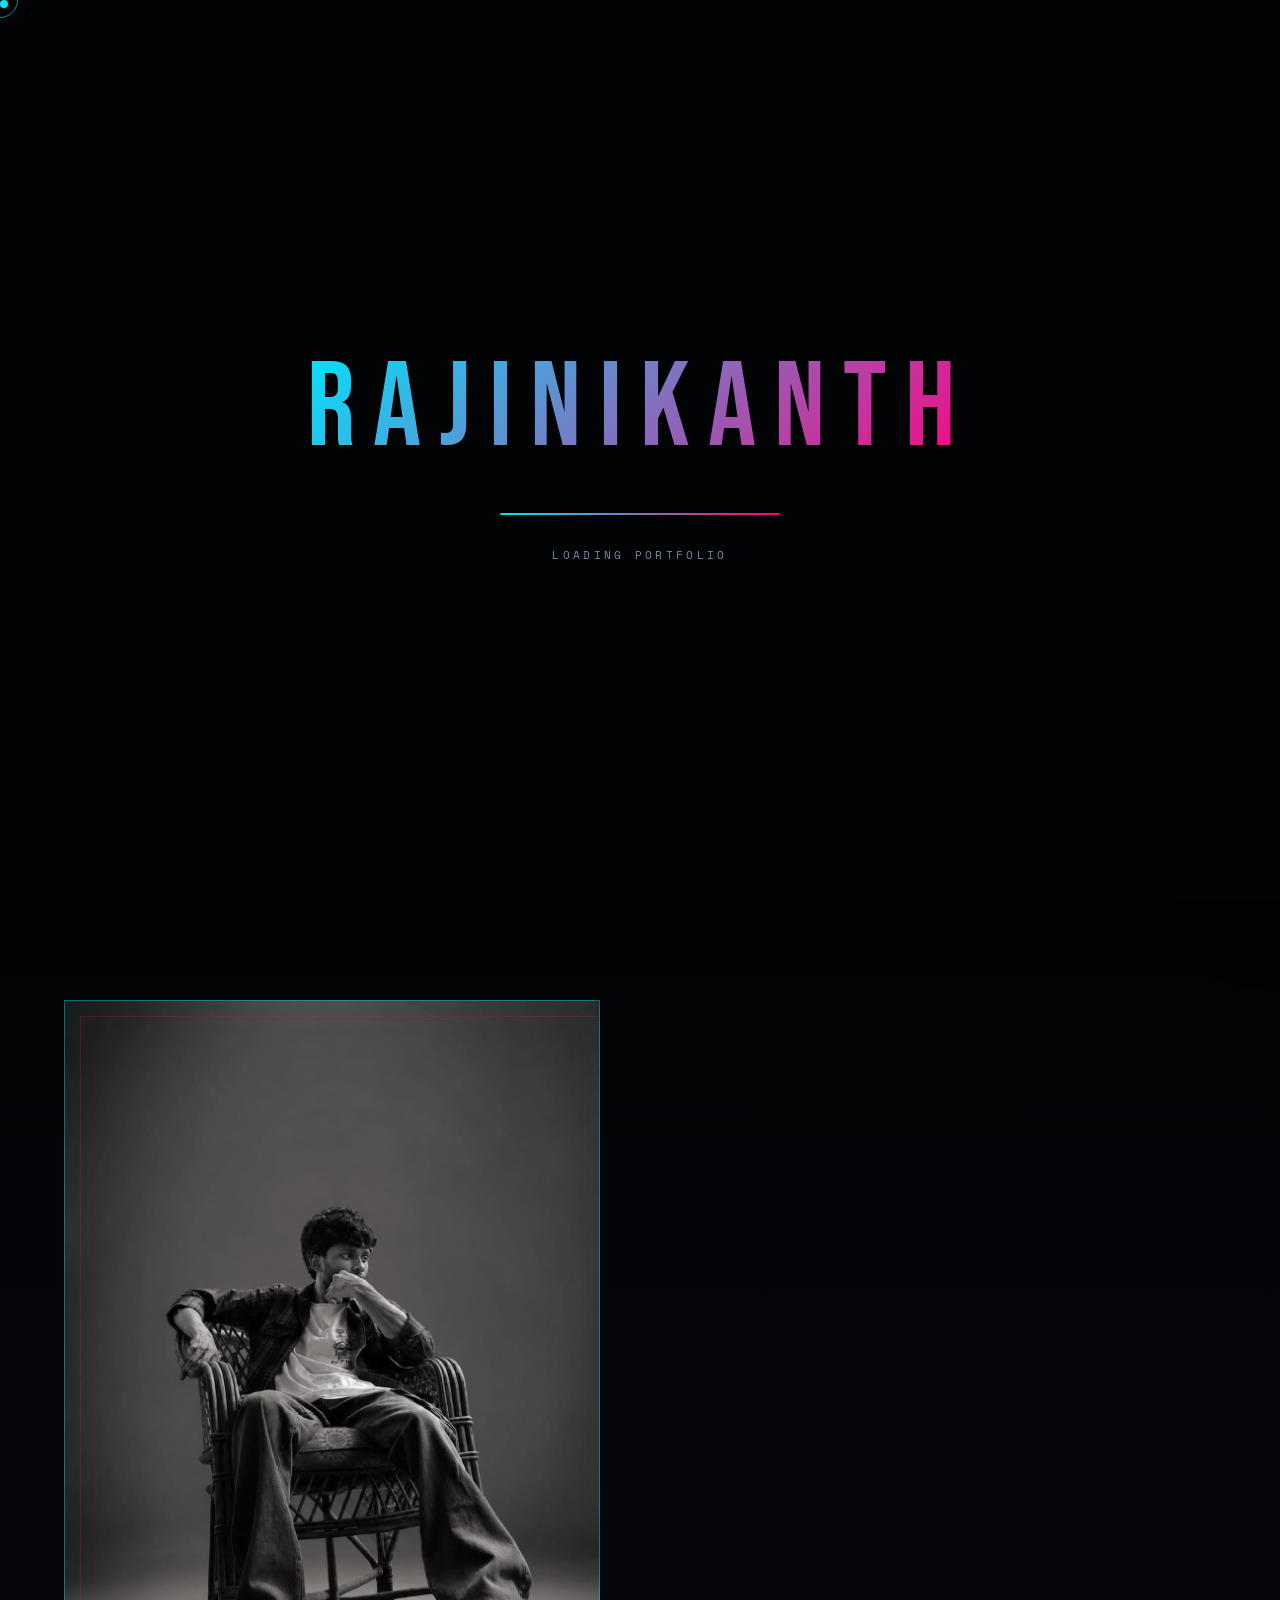
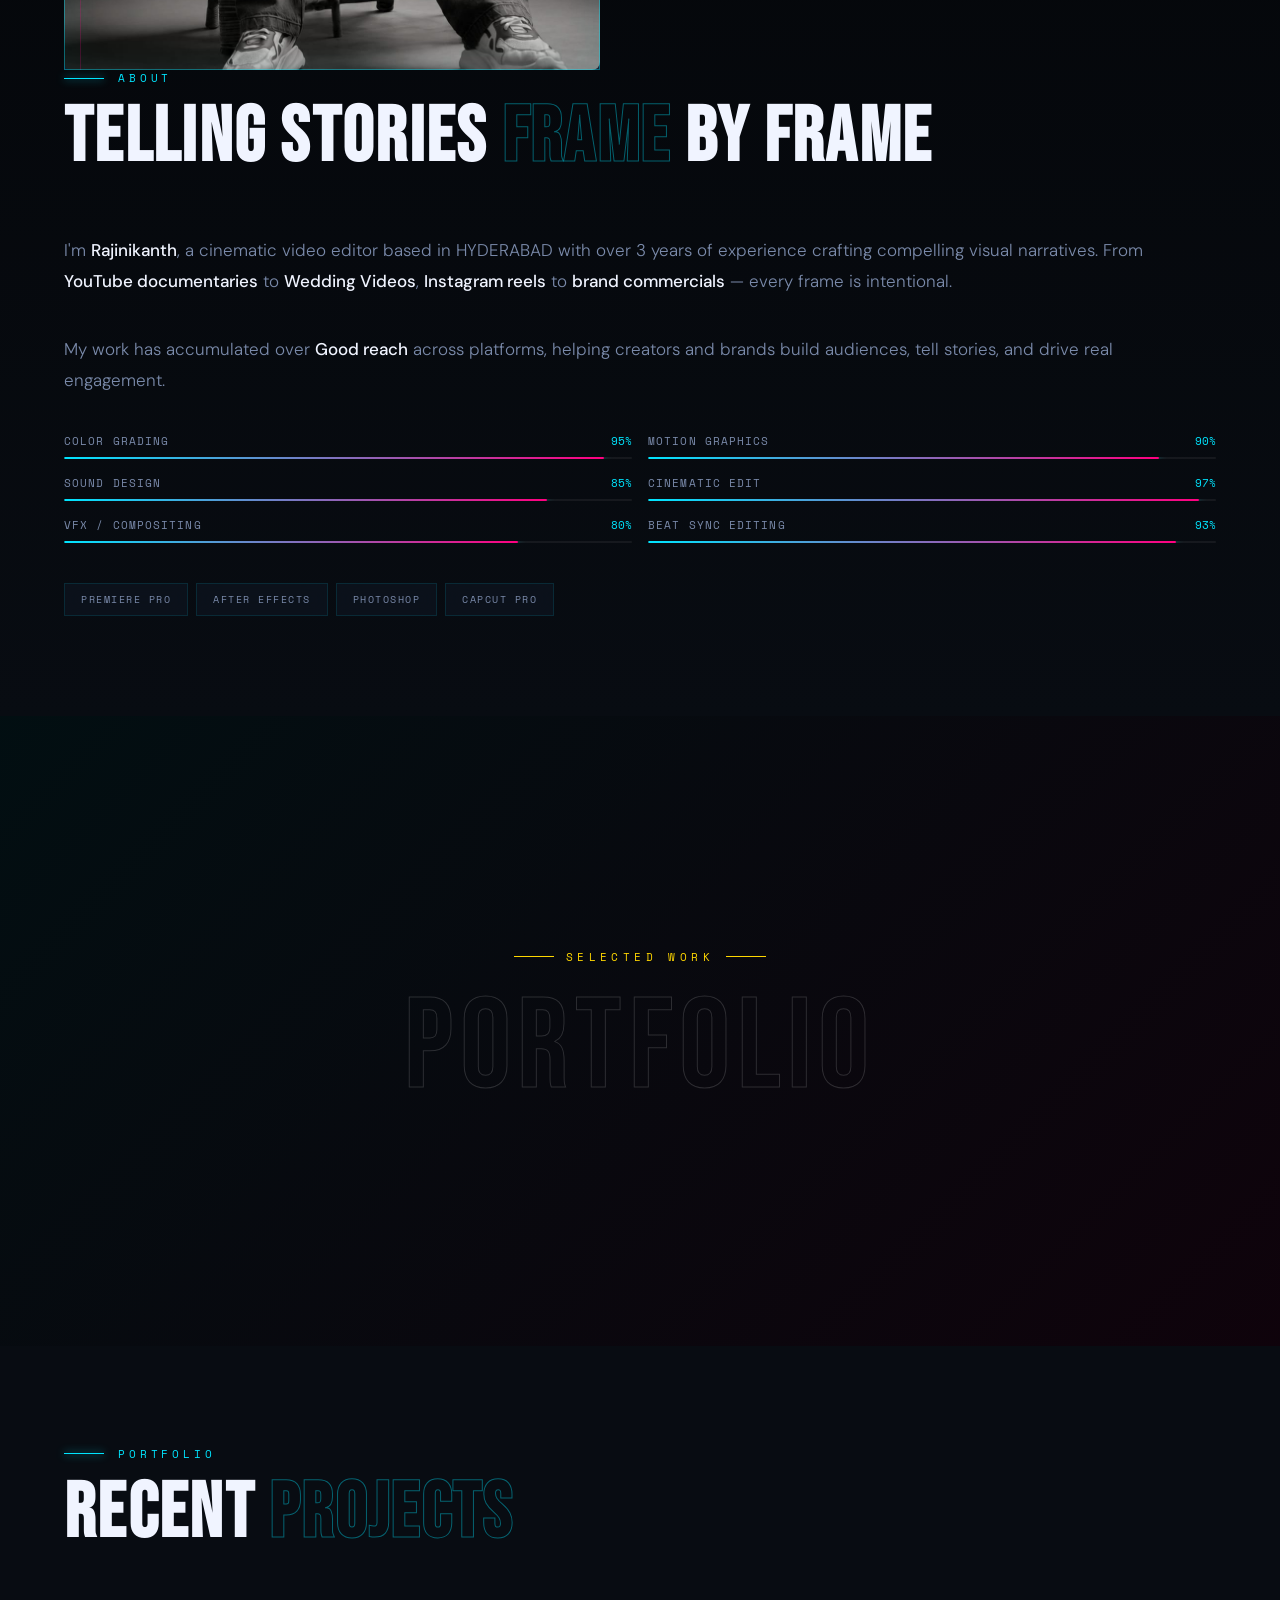
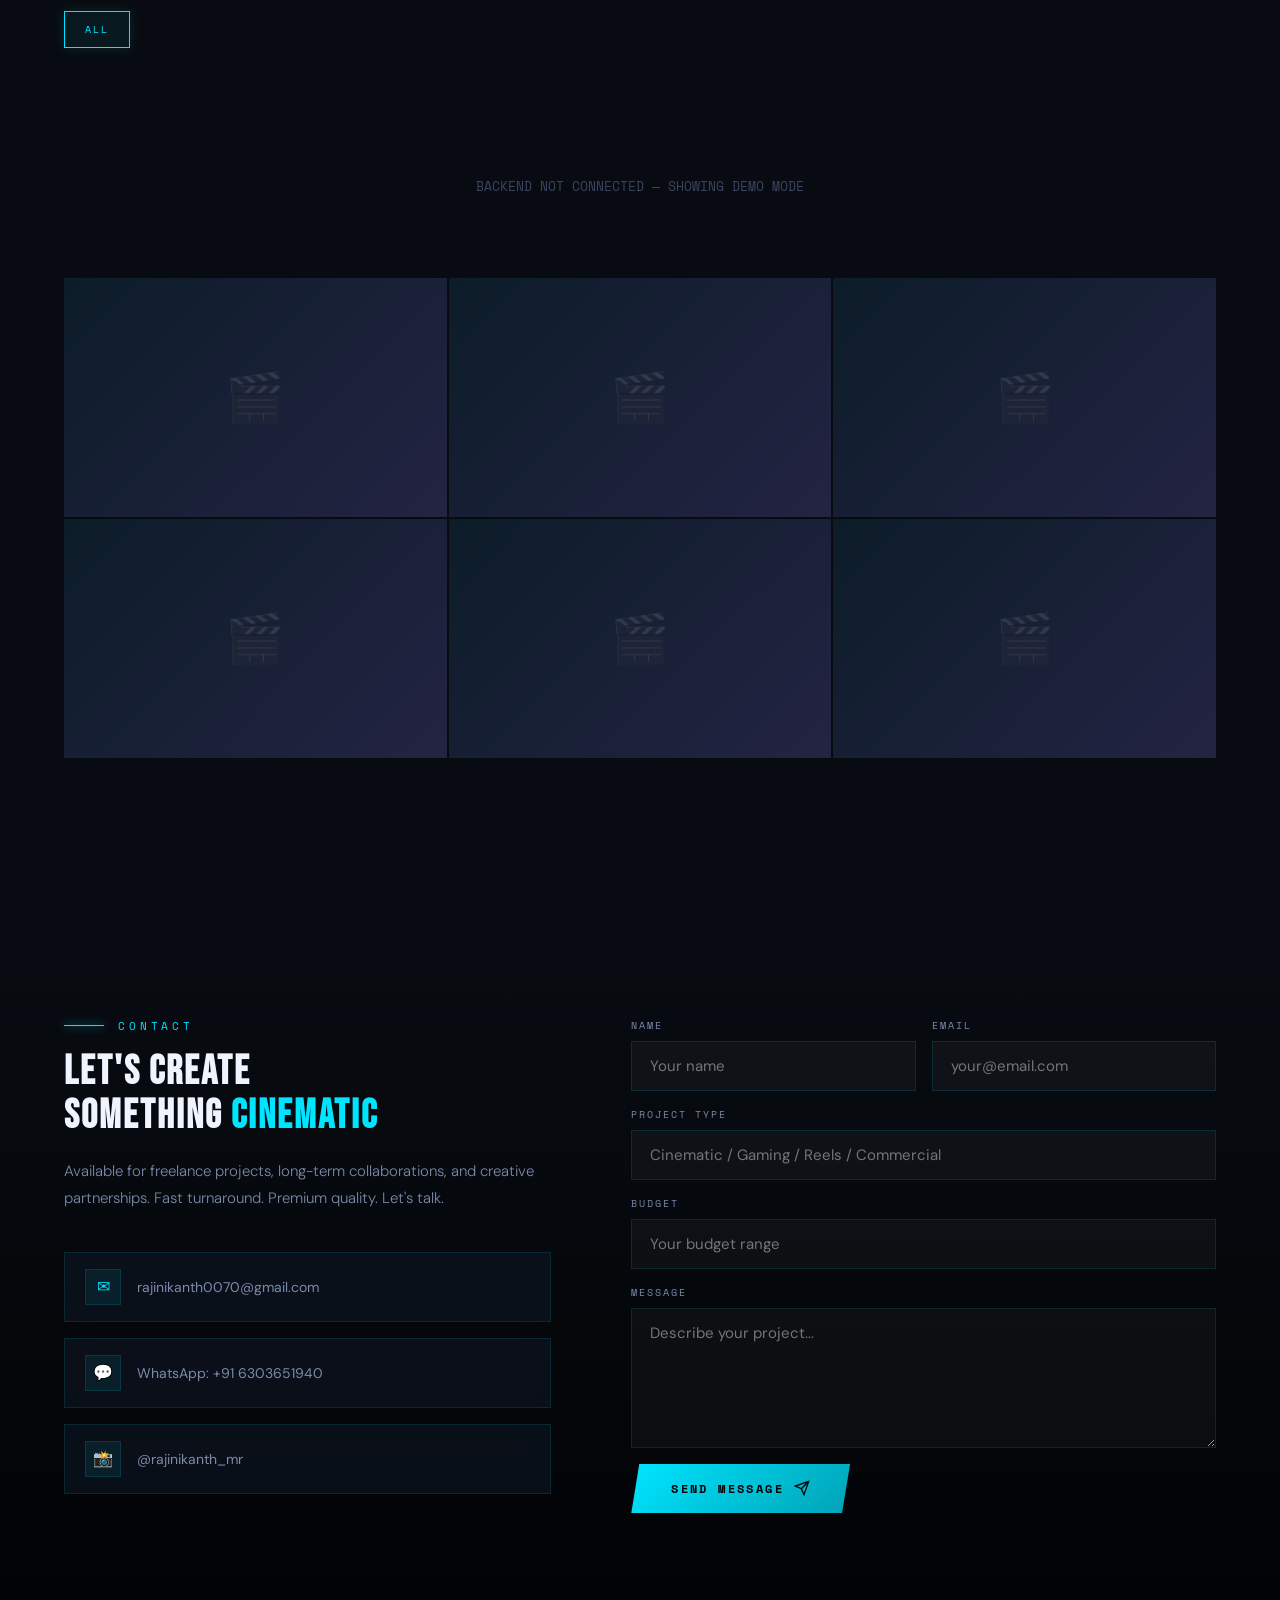
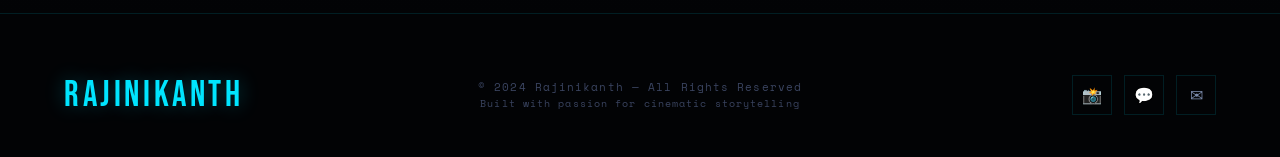
<file: index.html>
<!DOCTYPE html>
<html lang="en">
<head>
  <meta charset="UTF-8">
  <meta name="viewport" content="width=device-width, initial-scale=1.0">
  <meta name="description" content="Professional video & content editor specializing in cinematic edits, gaming montages, motion graphics, and reels.">
  <meta name="keywords" content="video editor, content creator, cinematic, gaming, reels, motion graphics, portfolio">
  <meta property="og:title" content="RAJINIKANTH — Video Editor Portfolio">
  <meta property="og:description" content="Cinematic video editing portfolio">
  <title>RAJINIKANTH — Video Editor Portfolio</title>
  <link rel="stylesheet" href="css/main.css">
  <link rel="preconnect" href="https://fonts.googleapis.com">
</head>
<body>

<!-- CURSOR -->
<div class="cursor-dot"></div>
<div class="cursor-ring"></div>

<!-- LOADING SCREEN -->
<div id="loading-screen">
  <div class="loader-logo">RAJINIKANTH</div>
  <div class="loader-bar-wrap"><div class="loader-bar"></div></div>
  <div class="loader-text">LOADING PORTFOLIO</div>
</div>

<!-- TOAST -->
<div class="toast" id="toast"></div>

<!-- VIDEO MODAL -->
<div id="video-modal">
  <div class="modal-inner">
    <button class="modal-close" onclick="closeModal()">✕</button>
    <div class="video-embed-wrap">
      <div id="modal-video-embed"></div>
    </div>
    <div class="modal-details">
      <div id="modal-title" class="modal-title"></div>
      <div id="modal-desc" class="modal-desc"></div>
      <div class="modal-actions">
        <button class="action-btn" id="modal-like-btn">🤍 Like</button>
        <span id="modal-views" style="font-family:var(--font-mono);font-size:12px;color:var(--text-muted)"></span>
        <span id="modal-likes" style="font-family:var(--font-mono);font-size:12px;color:var(--text-muted)"></span>
      </div>
      <div class="comment-section">
        <h3>Comments</h3>
        <form class="comment-form" id="comment-form">
          <div style="display:grid;grid-template-columns:1fr 1fr;gap:12px">
            <input type="text" name="name" placeholder="Your name *" required>
            <input type="email" name="email" placeholder="Email (optional)">
          </div>
          <textarea name="content" rows="3" placeholder="Write a comment..." required></textarea>
          <button type="submit" class="btn-primary" style="align-self:flex-start;padding:12px 28px;font-size:11px">POST COMMENT</button>
        </form>
        <div class="comment-list" id="comment-list"></div>
      </div>
    </div>
  </div>
</div>

<!-- NAVBAR -->
<nav id="navbar">
  <div class="nav-logo">RAJINIKANTH</div>
  <div class="nav-links">
    <a href="#about">About</a>
    <a href="#portfolio">Work</a>
    <a href="#testimonials">Reviews</a>
    <a href="#contact">Contact</a>
    <a href="pages/admin.html" class="nav-cta">Admin</a>
  </div>
  <button class="hamburger" aria-label="Menu">
    <span></span><span></span><span></span>
  </button>
</nav>

<!-- HERO -->
<section id="hero">
  <div class="hero-bg">
    <canvas id="particles-canvas" class="hero-particles"></canvas>
    <div class="hero-gradient"></div>
    <div class="hero-lines"></div>
  </div>
  <div class="hero-content">
    <div class="hero-tag">Video Editor & Motion Designer</div>
    <h1 class="hero-name">
      <span class="line1">RAJINIKANTH</span>
    </h1>
    <p class="hero-tagline">
      Crafting cinematic stories through precision editing,
      color grading, and motion design that captivates audiences.
    </p>
    <div class="hero-actions">
      <a href="#portfolio" class="btn-primary">
        View My Work
        <svg width="16" height="16" viewBox="0 0 24 24" fill="none" stroke="currentColor" stroke-width="2"><path d="M5 12h14M12 5l7 7-7 7"/></svg>
      </a>
      <a href="#contact" class="btn-outline">Hire Me</a>
    </div>
  </div>
  <div class="hero-scroll">
    <div class="scroll-line"></div>
    <div class="scroll-text">Scroll</div>
  </div>
</section>

<!-- ABOUT -->
<section id="about">
  <div class="section-inner">
    <div class="about-grid">
      <div class="about-visual reveal">
        <div class="about-img-frame">
          <div class="about-placeholder">
    <img src="assets/rajinikanth.jpeg" alt="Rajinikanth"
         class="about-client-image"></div>
          </div>
        </div>
      </div>
      <div class="about-content">
        <div class="section-label reveal">About</div>
        <h2 class="section-title reveal">Telling Stories <span>Frame</span> By Frame</h2>
        <p class="about-bio reveal">
          I'm <strong>Rajinikanth</strong>, a cinematic video editor based in HYDERABAD with over 3 years of
          experience crafting compelling visual narratives. From <strong>YouTube documentaries</strong> to
          <strong>Wedding Videos</strong>, <strong>Instagram reels</strong> to
          <strong>brand commercials</strong> — every frame is intentional.
        </p>
        <p class="about-bio reveal">
          My work has accumulated over <strong>Good reach</strong> across platforms, helping
          creators and brands build audiences, tell stories, and drive real engagement.
        </p>
        <div class="skills-grid reveal">
          <div class="skill-item">
            <div class="skill-header">
              <span class="skill-name">Color Grading</span>
              <span class="skill-pct">95%</span>
            </div>
            <div class="skill-track"><div class="skill-fill" data-pct="95"></div></div>
          </div>
          <div class="skill-item">
            <div class="skill-header">
              <span class="skill-name">Motion Graphics</span>
              <span class="skill-pct">90%</span>
            </div>
            <div class="skill-track"><div class="skill-fill" data-pct="90"></div></div>
          </div>
          <div class="skill-item">
            <div class="skill-header">
              <span class="skill-name">Sound Design</span>
              <span class="skill-pct">85%</span>
            </div>
            <div class="skill-track"><div class="skill-fill" data-pct="85"></div></div>
          </div>
          <div class="skill-item">
            <div class="skill-header">
              <span class="skill-name">Cinematic Edit</span>
              <span class="skill-pct">97%</span>
            </div>
            <div class="skill-track"><div class="skill-fill" data-pct="97"></div></div>
          </div>
          <div class="skill-item">
            <div class="skill-header">
              <span class="skill-name">VFX / Compositing</span>
              <span class="skill-pct">80%</span>
            </div>
            <div class="skill-track"><div class="skill-fill" data-pct="80"></div></div>
          </div>
          <div class="skill-item">
            <div class="skill-header">
              <span class="skill-name">Beat Sync Editing</span>
              <span class="skill-pct">93%</span>
            </div>
            <div class="skill-track"><div class="skill-fill" data-pct="93"></div></div>
          </div>
        </div>
        <div class="software-tags reveal">
          <span class="sw-tag">Premiere Pro</span>
          <span class="sw-tag">After Effects</span>
          <span class="sw-tag">Photoshop</span>
          <span class="sw-tag">CapCut Pro</span>
        </div>
      </div>
    </div>
  </div>
</section>

<!-- FEATURED BANNER -->
<section id="featured">
  <div class="featured-reel">
    <div class="featured-bg"></div>
    <div class="featured-text">
      <div class="featured-eyebrow">Selected Work</div>
      <div class="featured-big">PORTFOLIO</div>
    </div>
  </div>
</section>

<!-- PORTFOLIO -->
<section id="portfolio">
  <div class="section-inner">
    <div class="section-label reveal">Portfolio</div>
    <h2 class="section-title reveal">Recent <span>Projects</span></h2>
    <div class="filter-bar reveal" id="filter-bar">
      <button class="filter-btn active" data-cat="null">All</button>
    </div>
    <div class="media-grid" id="media-grid"></div>
    <div class="load-more-wrap">
      <button class="btn-outline" id="load-more-btn" style="display:none">Load More Projects</button>
      <div class="pagination-info" id="pagination-info"></div>
    </div>
  </div>
</section>
<!-- CONTACT -->
<section id="contact">
  <div class="section-inner">
    <div class="contact-grid">
      <div class="contact-info reveal">
        <div class="section-label">Contact</div>
        <h3>Let's Create<br>Something <span style="color:var(--neon-cyan)">Cinematic</span></h3>
        <p class="contact-desc">
          Available for freelance projects, long-term collaborations, and creative partnerships.
          Fast turnaround. Premium quality. Let's talk.
        </p>
        <div class="contact-links">
          <a href="mailto:rajinikanth0070@gmail.com" class="contact-link">
            <div class="contact-link-icon">✉</div>
            rajinikanth0070@gmail.com
          </a>
          <a href="https://wa.me/6303651940" target="_blank" class="contact-link">
            <div class="contact-link-icon">💬</div>
            WhatsApp: +91 6303651940
          </a>
          <a href="https://instagram.com/rajinikanth_mr" target="_blank" class="contact-link">
            <div class="contact-link-icon">📸</div>
            @rajinikanth_mr
          </a>
        </div>
      </div>
      <div class="contact-form-wrap reveal reveal-delay-2">
        <form class="contact-form" id="contact-form" action="https://api.web3forms.com/submit" method="POST">
          <!-- Web3Forms Configuration -->
          <input type="hidden" name="access_key" value="26be489a-3b6a-4476-874c-21fc5fff1362">
          <input type="hidden" name="subject" value="New Portfolio Inquiry!">
          <input type="checkbox" name="botcheck" class="hidden" style="display: none;">
          <input type="hidden" name="redirect" value="http://127.0.0.1:5500/index.html">
          
          <div class="form-row">
            <div class="form-group">
              <label class="form-label">Name</label>
              <input class="form-input" name="Name" type="text" placeholder="Your name" required>
            </div>
            <div class="form-group">
              <label class="form-label">Email</label>
              <input class="form-input" name="Email" type="email" placeholder="your@email.com" required>
            </div>
          </div>
          <div class="form-group">
            <label class="form-label">Project Type</label>
            <input class="form-input" name="Project_Type" type="text" placeholder="Cinematic / Gaming / Reels / Commercial">
          </div>
          <div class="form-group">
            <label class="form-label">Budget</label>
            <input class="form-input" name="Budget" type="text" placeholder="Your budget range">
          </div>
          <div class="form-group">
            <label class="form-label">Message</label>
            <textarea class="form-input form-textarea" name="Message" placeholder="Describe your project..." required></textarea>
          </div>
          <button type="submit" class="btn-primary" style="align-self:flex-start">
            Send Message
            <svg width="16" height="16" viewBox="0 0 24 24" fill="none" stroke="currentColor" stroke-width="2"><path d="M22 2L11 13M22 2l-7 20-4-9-9-4 20-7z"/></svg>
          </button>
        </form>
      </div>
    </div>
  </div>
</section>

<!-- FOOTER -->
<footer>
  <div class="footer-inner">
    <div class="footer-logo">Rajinikanth</div>
    <div class="footer-copy">
      © 2024 Rajinikanth — All Rights Reserved<br>
      <span style="color:var(--text-muted);font-size:10px">Built with passion for cinematic storytelling</span>
    </div>
    <div class="footer-socials">
      <a href="https://instagram.com/rajinikanth_mr" target="_blank" class="social-btn">📸</a>
      <a href="https://wa.me/6303651940" target="_blank" class="social-btn">💬</a>
      <a href="mailto:rajinikanth0070@gmail.com" class="social-btn">✉</a>
    </div>
  </div>
</footer>

<script type="module" src="js/main.js"></script>
</body>
</html>
</file>
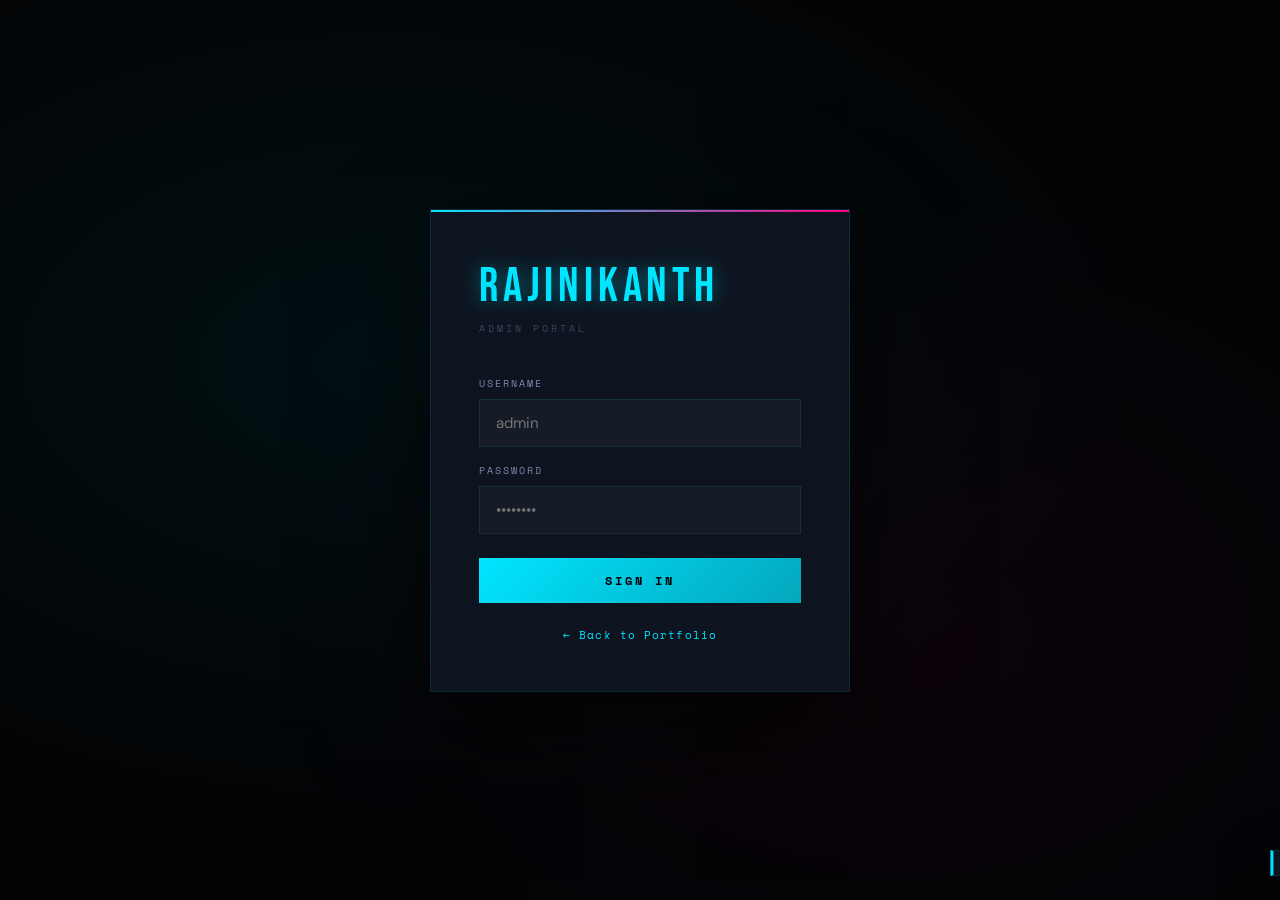
<file: pages/admin.html>
<!DOCTYPE html>
<html lang="en">
<head>
  <meta charset="UTF-8">
  <meta name="viewport" content="width=device-width, initial-scale=1.0">
  <title>Admin Dashboard — AXIOM</title>
  <link rel="stylesheet" href="../css/admin.css">
</head>
<body>

<div class="toast" id="toast"></div>

<div class="confirm-dialog" id="confirm-dialog">
  <div class="confirm-box">
    <div class="confirm-icon">⚠️</div>
    <div class="confirm-title" id="confirm-title">Are you sure?</div>
    <div class="confirm-msg" id="confirm-msg"></div>
    <div class="confirm-btns">
      <button class="btn-confirm-yes" id="confirm-yes-btn">Delete</button>
      <button class="btn-confirm-no" id="confirm-no-btn">Cancel</button>
    </div>
  </div>
</div>

<!-- LOGIN -->
<div id="login-page">
  <div class="login-card">
    <div class="login-logo">RAJINIKANTH</div>
    <div class="login-subtitle">Admin Portal</div>
    <form class="login-form" id="login-form">
      <div class="input-wrap">
        <label class="input-label">Username</label>
        <input class="form-input" type="text" name="username" placeholder="admin" required autocomplete="username">
      </div>
      <div class="input-wrap">
        <label class="input-label">Password</label>
        <input class="form-input" type="password" name="password" placeholder="••••••••" required autocomplete="current-password">
      </div>
      <div class="login-error" id="login-error"></div>
      <button type="submit" class="btn-login">SIGN IN</button>
    </form>
    <div class="login-back"><a href="../index.html">← Back to Portfolio</a></div>
  </div>
</div>

<!-- DASHBOARD -->
<div id="dashboard">
  <div class="dash-layout">
    <aside class="dash-sidebar" id="dash-sidebar">
      <div class="sidebar-header">
        <div class="sidebar-logo">RAJINIKANTH</div>
        <div class="sidebar-role">Admin Dashboard</div>
      </div>
      <nav class="sidebar-nav">
        <div class="nav-section-title">Main</div>
        <div class="nav-item active" data-page="dashboard"><span class="nav-icon">📊</span> Dashboard</div>
        <div class="nav-item" data-page="media"><span class="nav-icon">🎬</span> Media Manager</div>
        <div class="nav-item" data-page="comments"><span class="nav-icon">💬</span> Comments<span class="nav-badge" id="comments-badge" style="display:none">0</span></div>
        <div class="nav-section-title">Content</div>
        <div class="nav-item" data-page="categories"><span class="nav-icon">🏷️</span> Categories</div>
        <div class="nav-item" data-page="testimonials"><span class="nav-icon">⭐</span> Testimonials</div>
        <div class="nav-section-title">Site</div>
        <div class="nav-item" onclick="window.open('../index.html','_blank')"><span class="nav-icon">🌐</span> View Portfolio</div>
      </nav>
      <div class="sidebar-footer">
        <div class="admin-info">
          <div class="admin-avatar" id="admin-avatar-char">A</div>
          <div>
            <div class="admin-name" id="admin-name-display">Admin</div>
            <div class="admin-role">Administrator</div>
          </div>
        </div>
        <button class="btn-logout" id="logout-btn">Sign Out</button>
      </div>
    </aside>

    <main class="dash-main">
      <div class="dash-topbar">
        <div class="topbar-title" id="topbar-title">Dashboard</div>
        <div class="topbar-actions">
          <button class="btn-action primary" id="add-media-btn">+ Upload Media</button>
        </div>
      </div>

      <!-- DASHBOARD -->
      <div class="dash-page active" id="page-dashboard">
        <div class="stats-grid">
          <div class="stat-card cyan"><div class="stat-icon">🎬</div><div class="stat-value" id="stat-media">—</div><div class="stat-label">Total Media</div></div>
          <div class="stat-card magenta"><div class="stat-icon">👁️</div><div class="stat-value" id="stat-views">—</div><div class="stat-label">Total Views</div></div>
          <div class="stat-card gold"><div class="stat-icon">❤️</div><div class="stat-value" id="stat-likes">—</div><div class="stat-label">Total Likes</div></div>
          <div class="stat-card green"><div class="stat-icon">💬</div><div class="stat-value" id="stat-comments">—</div><div class="stat-label">Comments</div></div>
          <div class="stat-card cyan"><div class="stat-icon">⏳</div><div class="stat-value" id="stat-pending">—</div><div class="stat-label">Pending Reviews</div></div>
          <div class="stat-card gold"><div class="stat-icon">⭐</div><div class="stat-value" id="stat-featured">—</div><div class="stat-label">Featured Media</div></div>
        </div>
        <div style="background:var(--bg-card);border:1px solid var(--border-glass);padding:40px;text-align:center">
          <div style="font-family:var(--font-display);font-size:32px;letter-spacing:0.05em;margin-bottom:8px">Welcome Back!</div>
          <div style="font-family:var(--font-mono);font-size:12px;color:var(--text-muted);letter-spacing:0.2em">AXIOM PORTFOLIO MANAGEMENT SYSTEM</div>
          <div style="margin-top:24px;display:flex;gap:12px;justify-content:center;flex-wrap:wrap">
            <button class="btn-action primary" onclick="document.querySelector('[data-page=media]').click()">Manage Media</button>
            <button class="btn-action secondary" onclick="document.querySelector('[data-page=comments]').click()">Review Comments</button>
          </div>
        </div>
      </div>

      <!-- MEDIA -->
      <div class="dash-page" id="page-media">
        <div class="table-wrap">
          <div class="table-header">
            <div class="table-title">Media Projects</div>
            <button class="btn-action primary" onclick="openAddMedia()">+ Add Media</button>
          </div>
          <table><thead><tr><th>Media</th><th>Views</th><th>Likes</th><th>Badges</th><th>Date</th><th>Actions</th></tr></thead>
          <tbody id="media-tbody"><tr><td colspan="6" class="empty-state">Loading...</td></tr></tbody></table>
          <div class="table-pagination">
            <div class="page-info" id="media-page-info"></div>
            <div class="page-btns">
              <button class="page-btn" id="media-prev-btn" disabled>← Prev</button>
              <button class="page-btn" id="media-next-btn">Next →</button>
            </div>
          </div>
        </div>
      </div>

      <!-- COMMENTS -->
      <div class="dash-page" id="page-comments">
        <div style="display:flex;gap:8px;margin-bottom:20px">
          <button class="btn-action secondary" data-filter="all" style="border-color:var(--neon-cyan);color:var(--neon-cyan)">All</button>
          <button class="btn-action secondary" data-filter="pending">Pending</button>
          <button class="btn-action secondary" data-filter="approved">Approved</button>
        </div>
        <div class="table-wrap">
          <table><thead><tr><th>Author</th><th>Comment</th><th>Media</th><th>Status</th><th>Actions</th></tr></thead>
          <tbody id="comments-tbody"><tr><td colspan="5" class="empty-state">Loading...</td></tr></tbody></table>
          <div class="table-pagination">
            <div class="page-info" id="comments-page-info"></div>
            <div class="page-btns">
              <button class="page-btn" id="comments-prev-btn" disabled>← Prev</button>
              <button class="page-btn" id="comments-next-btn">Next →</button>
            </div>
          </div>
        </div>
      </div>

      <!-- CATEGORIES -->
      <div class="dash-page" id="page-categories">
        <div style="margin-bottom:20px"><button class="btn-action primary" id="add-cat-btn">+ Add Category</button></div>
        <div class="table-wrap">
          <table><thead><tr><th>Name</th><th>Slug</th><th>Actions</th></tr></thead>
          <tbody id="categories-tbody"></tbody></table>
        </div>
      </div>

      <!-- TESTIMONIALS -->
      <div class="dash-page" id="page-testimonials">
        <div style="margin-bottom:20px"><button class="btn-action primary" id="add-test-btn">+ Add Testimonial</button></div>
        <div class="table-wrap">
          <table><thead><tr><th>Client</th><th>Review</th><th>Rating</th><th>Actions</th></tr></thead>
          <tbody id="testimonials-tbody"></tbody></table>
        </div>
      </div>
    </main>
  </div>
</div>

<!-- MEDIA MODAL -->
<div class="modal-overlay" id="media-modal">
  <div class="modal-box">
    <div class="modal-head"><h2 id="media-modal-title">Add Media</h2><button class="modal-close-btn" onclick="document.getElementById('media-modal').classList.remove('open')">✕</button></div>
    <form id="media-form" onsubmit="return false;">
    <div class="modal-body">
      <input type="hidden" id="media-id-field">
      <div class="field-group"><label class="field-label">Title *</label><input class="field-input" id="media-title-field" type="text" placeholder="Project title"></div>
      <div class="field-group"><label class="field-label">Description</label><textarea class="field-input field-textarea" id="media-desc-field" placeholder="Project description..."></textarea></div>
      <div class="field-group"><label class="field-label">Video URL (YouTube Embed)</label><input class="field-input" id="media-url-field" type="text" placeholder="https://www.youtube.com/embed/..."></div>
      <div class="field-row">
        <div class="field-group"><label class="field-label">Category</label><select class="field-input field-select" id="media-category-select"><option value="">— Select —</option></select></div>
        <div class="field-group"><label class="field-label">Media Type</label><select class="field-input field-select" id="media-type-select"><option value="VIDEO">Video</option><option value="REEL">Reel</option><option value="CINEMATIC">Cinematic</option><option value="GAMING">Gaming</option><option value="MOTION_GRAPHICS">Motion Graphics</option><option value="SOCIAL_MEDIA">Social Media</option></select></div>
      </div>
      <div class="field-row">
        <div class="field-group"><label class="field-label">Duration</label><input class="field-input" id="media-duration-field" type="text" placeholder="3:45"></div>
        <div class="field-group"><label class="field-label">Client Name</label><input class="field-input" id="media-client-field" type="text" placeholder="Client / Brand"></div>
      </div>
      <div class="field-group"><label class="field-label">Tags (comma separated)</label><input class="field-input" id="media-tags-field" type="text" placeholder="cinematic, travel"></div>
      <div class="field-group"><label class="field-label">Upload Video File (optional)</label><input class="field-input" id="media-video-file" type="file" accept="video/*"></div>
      <div class="field-group"><label class="field-label">Upload Thumbnail</label><input class="field-input" id="media-thumb-file" type="file" accept="image/*"></div>
      <div style="display:flex;gap:20px;flex-wrap:wrap">
        <label class="field-check"><input type="checkbox" id="media-featured-check"><span>Featured</span></label>
        <label class="field-check"><input type="checkbox" id="media-trending-check"><span>Trending</span></label>
      </div>
    </div>
    <div class="modal-foot">
      <button type="button" class="btn-cancel" onclick="document.getElementById('media-modal').classList.remove('open')">Cancel</button>
      <button type="button" class="btn-save" id="media-save-btn">Save Media</button>
    </div>
    </form>
  </div>
</div>

<!-- CATEGORY MODAL -->
<div class="modal-overlay" id="category-modal">
  <div class="modal-box" style="max-width:420px">
    <div class="modal-head"><h2>Add Category</h2><button class="modal-close-btn" onclick="document.getElementById('category-modal').classList.remove('open')">✕</button></div>
    <div class="modal-body">
      <div class="field-group"><label class="field-label">Category Name *</label><input class="field-input" id="cat-name-field" type="text" placeholder="e.g. Cinematic"></div>
    </div>
    <div class="modal-foot">
      <button class="btn-cancel" onclick="document.getElementById('category-modal').classList.remove('open')">Cancel</button>
      <button class="btn-save" id="cat-save-btn">Create</button>
    </div>
  </div>
</div>

<!-- TESTIMONIAL MODAL -->
<div class="modal-overlay" id="testimonial-modal">
  <div class="modal-box">
    <div class="modal-head"><h2 id="testimonial-modal-title">Add Testimonial</h2><button class="modal-close-btn" onclick="document.getElementById('testimonial-modal').classList.remove('open')">✕</button></div>
    <div class="modal-body">
      <input type="hidden" id="test-id-field">
      <div class="field-row">
        <div class="field-group"><label class="field-label">Client Name *</label><input class="field-input" id="test-name-field" type="text"></div>
        <div class="field-group"><label class="field-label">Title / Role</label><input class="field-input" id="test-title-field" type="text"></div>
      </div>
      <div class="field-group"><label class="field-label">Company</label><input class="field-input" id="test-company-field" type="text"></div>
      <div class="field-group"><label class="field-label">Review *</label><textarea class="field-input field-textarea" id="test-content-field"></textarea></div>
      <div class="field-row">
        <div class="field-group"><label class="field-label">Rating (1-5)</label><input class="field-input" id="test-rating-field" type="number" min="1" max="5" value="5"></div>
        <div class="field-group" style="justify-content:flex-end;padding-top:28px"><label class="field-check"><input type="checkbox" id="test-featured-check" checked><span>Show on site</span></label></div>
      </div>
    </div>
    <div class="modal-foot">
      <button class="btn-cancel" onclick="document.getElementById('testimonial-modal').classList.remove('open')">Cancel</button>
      <button class="btn-save" id="test-save-btn">Save</button>
    </div>
  </div>
</div>

<script type="module" src="../js/admin.js"></script>
</body>
</html>
</file>
<file: css/main.css>
/* ============================================
   CINEMATIC PORTFOLIO - MAIN STYLES
   Dark Cinematic + Glassmorphism + Neon Accents
   ============================================ */

@import url('https://fonts.googleapis.com/css2?family=Bebas+Neue&family=DM+Sans:ital,opsz,wght@0,9..40,300;0,9..40,400;0,9..40,500;1,9..40,300&family=Space+Mono:wght@400;700&display=swap');

/* ============ ROOT VARIABLES ============ */
:root {
  --bg-void: #020305;
  --bg-dark: #080c12;
  --bg-card: #0d1420;
  --bg-glass: rgba(13, 20, 32, 0.7);
  --neon-cyan: #00e5ff;
  --neon-magenta: #ff0080;
  --neon-gold: #ffd700;
  --neon-green: #00ff88;
  --text-primary: #f0f4ff;
  --text-secondary: #7a8aaa;
  --text-muted: #3a4460;
  --border-glass: rgba(0, 229, 255, 0.12);
  --border-neon: rgba(0, 229, 255, 0.4);
  --shadow-neon: 0 0 40px rgba(0, 229, 255, 0.15);
  --shadow-deep: 0 30px 80px rgba(0, 0, 0, 0.8);
  --font-display: 'Bebas Neue', sans-serif;
  --font-body: 'DM Sans', sans-serif;
  --font-mono: 'Space Mono', monospace;
  --ease-cinematic: cubic-bezier(0.16, 1, 0.3, 1);
  --transition: all 0.4s var(--ease-cinematic);
}

/* ============ RESET & BASE ============ */
*, *::before, *::after { box-sizing: border-box; margin: 0; padding: 0; }
html { scroll-behavior: smooth; font-size: 16px; }
body {
  font-family: var(--font-body);
  background: var(--bg-void);
  color: var(--text-primary);
  overflow-x: hidden;
  cursor: none;
}
img, video { max-width: 100%; display: block; }
a { text-decoration: none; color: inherit; }
button { cursor: none; }

/* ============ CUSTOM CURSOR ============ */
.cursor-dot {
  width: 8px; height: 8px;
  background: var(--neon-cyan);
  border-radius: 50%;
  position: fixed; top: 0; left: 0;
  pointer-events: none;
  z-index: 10000;
  transition: transform 0.1s, opacity 0.3s;
  mix-blend-mode: screen;
}
.cursor-ring {
  width: 36px; height: 36px;
  border: 1.5px solid rgba(0, 229, 255, 0.6);
  border-radius: 50%;
  position: fixed; top: 0; left: 0;
  pointer-events: none;
  z-index: 9999;
  transition: transform 0.15s ease-out, width 0.3s, height 0.3s, border-color 0.3s;
}
.cursor-ring.hover {
  width: 60px; height: 60px;
  border-color: var(--neon-cyan);
  background: rgba(0, 229, 255, 0.06);
}

/* ============ LOADING SCREEN ============ */
#loading-screen {
  position: fixed; inset: 0;
  background: var(--bg-void);
  z-index: 9998;
  display: flex; flex-direction: column;
  align-items: center; justify-content: center;
  gap: 32px;
  transition: opacity 0.8s ease, visibility 0.8s ease;
}
#loading-screen.done { opacity: 0; visibility: hidden; pointer-events: none; }
.loader-logo {
  font-family: var(--font-display);
  font-size: clamp(60px, 10vw, 120px);
  letter-spacing: 0.15em;
  background: linear-gradient(135deg, var(--neon-cyan), var(--neon-magenta));
  -webkit-background-clip: text;
  -webkit-text-fill-color: transparent;
  animation: pulse-glow 1.5s ease-in-out infinite;
}
@keyframes pulse-glow {
  0%, 100% { filter: drop-shadow(0 0 20px rgba(0,229,255,0.3)); }
  50% { filter: drop-shadow(0 0 50px rgba(0,229,255,0.8)); }
}
.loader-bar-wrap {
  width: 280px; height: 2px;
  background: rgba(255,255,255,0.08);
  border-radius: 2px; overflow: hidden;
}
.loader-bar {
  height: 100%; width: 0%;
  background: linear-gradient(90deg, var(--neon-cyan), var(--neon-magenta));
  border-radius: 2px;
  animation: loadBar 2s var(--ease-cinematic) forwards;
  box-shadow: 0 0 12px var(--neon-cyan);
}
@keyframes loadBar { to { width: 100%; } }
.loader-text {
  font-family: var(--font-mono);
  font-size: 11px;
  letter-spacing: 0.3em;
  color: var(--text-secondary);
  animation: fadeFlicker 2s ease-in-out infinite;
}
@keyframes fadeFlicker {
  0%, 100% { opacity: 0.6; }
  50% { opacity: 1; }
}

/* ============ NOISE OVERLAY ============ */
body::before {
  content: '';
  position: fixed; inset: 0;
  background-image: url("data:image/svg+xml,%3Csvg viewBox='0 0 256 256' xmlns='http://www.w3.org/2000/svg'%3E%3Cfilter id='noise'%3E%3CfeTurbulence type='fractalNoise' baseFrequency='0.9' numOctaves='4' stitchTiles='stitch'/%3E%3C/filter%3E%3Crect width='100%25' height='100%25' filter='url(%23noise)' opacity='0.04'/%3E%3C/svg%3E");
  pointer-events: none;
  z-index: 0;
  opacity: 0.4;
}

/* ============ NAVBAR ============ */
#navbar {
  position: fixed; top: 0; left: 0; right: 0; z-index: 500;
  padding: 20px 5%;
  display: flex; align-items: center; justify-content: space-between;
  transition: var(--transition);
}
#navbar.scrolled {
  padding: 14px 5%;
  background: rgba(2, 3, 5, 0.88);
  backdrop-filter: blur(20px);
  border-bottom: 1px solid var(--border-glass);
}
.nav-logo {
  font-family: var(--font-display);
  font-size: 28px;
  letter-spacing: 0.1em;
  color: var(--neon-cyan);
  text-shadow: 0 0 20px rgba(0,229,255,0.4);
}
.nav-links { display: flex; gap: 36px; align-items: center; }
.nav-links a {
  font-family: var(--font-mono);
  font-size: 12px;
  letter-spacing: 0.2em;
  text-transform: uppercase;
  color: var(--text-secondary);
  transition: var(--transition);
  position: relative;
}
.nav-links a::after {
  content: ''; position: absolute; bottom: -4px; left: 0;
  width: 0; height: 1px;
  background: var(--neon-cyan);
  transition: width 0.3s;
}
.nav-links a:hover { color: var(--neon-cyan); }
.nav-links a:hover::after { width: 100%; }
.nav-cta {
  padding: 10px 24px;
  border: 1px solid var(--neon-cyan);
  border-radius: 2px;
  font-family: var(--font-mono);
  font-size: 11px;
  letter-spacing: 0.2em;
  text-transform: uppercase;
  color: var(--neon-cyan) !important;
  transition: var(--transition);
}
.nav-cta:hover {
  background: var(--neon-cyan) !important;
  color: var(--bg-void) !important;
  box-shadow: 0 0 20px rgba(0,229,255,0.4);
}
.nav-cta::after { display: none !important; }
.hamburger { display: none; flex-direction: column; gap: 5px; cursor: none; }
.hamburger span {
  display: block; width: 24px; height: 2px;
  background: var(--text-primary);
  transition: var(--transition);
}

/* ============ HERO ============ */
#hero {
  position: relative; height: 100vh; min-height: 700px;
  display: flex; align-items: center; justify-content: center;
  overflow: hidden;
}
.hero-bg {
  position: absolute; inset: 0; z-index: 0;
}
.hero-particles { position: absolute; inset: 0; }
.hero-gradient {
  position: absolute; inset: 0;
  background: radial-gradient(ellipse at 20% 50%, rgba(0,229,255,0.08) 0%, transparent 60%),
              radial-gradient(ellipse at 80% 20%, rgba(255,0,128,0.06) 0%, transparent 50%),
              radial-gradient(ellipse at 60% 80%, rgba(0,255,136,0.04) 0%, transparent 40%);
}
.hero-lines {
  position: absolute; inset: 0;
  background-image: linear-gradient(rgba(0,229,255,0.04) 1px, transparent 1px),
                    linear-gradient(90deg, rgba(0,229,255,0.04) 1px, transparent 1px);
  background-size: 80px 80px;
  mask-image: radial-gradient(ellipse at center, black 30%, transparent 75%);
}
.hero-content {
  position: relative; z-index: 2;
  text-align: center;
  padding: 0 20px;
}
.hero-tag {
  display: inline-flex; align-items: center; gap: 10px;
  font-family: var(--font-mono);
  font-size: 12px;
  letter-spacing: 0.35em;
  text-transform: uppercase;
  color: var(--neon-cyan);
  margin-bottom: 24px;
  opacity: 0; animation: heroFadeUp 0.8s 0.3s var(--ease-cinematic) forwards;
}
.hero-tag::before {
  content: '';
  width: 30px; height: 1px;
  background: var(--neon-cyan);
  box-shadow: 0 0 8px var(--neon-cyan);
}
.hero-name {
  font-family: var(--font-display);
  font-size: clamp(72px, 12vw, 120px);
  line-height: 0.9;
  letter-spacing: 0.05em;
  margin-bottom: 8px;
  opacity: 0; animation: heroFadeUp 1s 0.5s var(--ease-cinematic) forwards;
}
.hero-name .line1 {
  display: block;
  color: var(--text-primary);
  text-shadow: 0 0 60px rgba(255,255,255,0.08);
}
.hero-name .line2 {
  display: block;
  background: linear-gradient(135deg, var(--neon-cyan) 0%, var(--neon-magenta) 100%);
  -webkit-background-clip: text;
  -webkit-text-fill-color: transparent;
  filter: drop-shadow(0 0 30px rgba(0,229,255,0.4));
}
.hero-tagline {
  font-size: clamp(14px, 2vw, 18px);
  font-weight: 300;
  color: var(--text-secondary);
  letter-spacing: 0.05em;
  max-width: 520px;
  margin: 20px auto 44px;
  line-height: 1.7;
  opacity: 0; animation: heroFadeUp 0.8s 0.8s var(--ease-cinematic) forwards;
}
.hero-actions {
  display: flex; align-items: center; justify-content: center; gap: 20px; flex-wrap: wrap;
  opacity: 0; animation: heroFadeUp 0.8s 1s var(--ease-cinematic) forwards;
}
.btn-primary {
  display: inline-flex; align-items: center; gap: 10px;
  padding: 16px 40px;
  background: linear-gradient(135deg, var(--neon-cyan), rgba(0,229,255,0.7));
  color: var(--bg-void);
  font-family: var(--font-mono);
  font-size: 12px;
  font-weight: 700;
  letter-spacing: 0.2em;
  text-transform: uppercase;
  border: none;
  clip-path: polygon(8px 0%, 100% 0%, calc(100% - 8px) 100%, 0% 100%);
  transition: var(--transition);
  box-shadow: 0 0 30px rgba(0,229,255,0.3);
}
.btn-primary:hover {
  box-shadow: 0 0 60px rgba(0,229,255,0.6), 0 0 120px rgba(0,229,255,0.2);
  transform: translateY(-2px);
}
.btn-outline {
  display: inline-flex; align-items: center; gap: 10px;
  padding: 15px 36px;
  border: 1px solid rgba(255,255,255,0.2);
  color: var(--text-secondary);
  font-family: var(--font-mono);
  font-size: 12px;
  letter-spacing: 0.2em;
  text-transform: uppercase;
  transition: var(--transition);
}
.btn-outline:hover {
  border-color: var(--neon-cyan);
  color: var(--neon-cyan);
}
.hero-scroll {
  position: absolute; bottom: 40px; left: 50%;
  transform: translateX(-50%);
  display: flex; flex-direction: column; align-items: center; gap: 10px;
  opacity: 0; animation: heroFadeUp 0.8s 1.3s var(--ease-cinematic) forwards;
  z-index: 2;
}
.scroll-line {
  width: 1px; height: 50px;
  background: linear-gradient(to bottom, transparent, var(--neon-cyan));
  animation: scrollPulse 2s ease-in-out infinite;
}
@keyframes scrollPulse {
  0%, 100% { opacity: 0.4; }
  50% { opacity: 1; }
}
.scroll-text {
  font-family: var(--font-mono);
  font-size: 9px;
  letter-spacing: 0.3em;
  color: var(--text-muted);
  text-transform: uppercase;
  writing-mode: vertical-rl;
}
@keyframes heroFadeUp {
  from { opacity: 0; transform: translateY(30px); }
  to { opacity: 1; transform: translateY(0); }
}

/* ============ SECTION SHARED ============ */
section { position: relative; }
.section-inner { max-width: 1300px; margin: 0 auto; padding: 100px 5%; }
.section-label {
  display: flex; align-items: center; gap: 14px;
  font-family: var(--font-mono);
  font-size: 11px;
  letter-spacing: 0.35em;
  color: var(--neon-cyan);
  text-transform: uppercase;
  margin-bottom: 16px;
}
.section-label::before {
  content: '';
  width: 40px; height: 1px;
  background: var(--neon-cyan);
  box-shadow: 0 0 8px var(--neon-cyan);
}
.section-title {
  font-family: var(--font-display);
  font-size: clamp(44px, 6vw, 88px);
  line-height: 0.95;
  letter-spacing: 0.03em;
  color: var(--text-primary);
  margin-bottom: 60px;
}
.section-title span {
  color: transparent;
  -webkit-text-stroke: 1px rgba(0,229,255,0.4);
}

/* ============ ABOUT ============ */
#about {
  background: linear-gradient(180deg, var(--bg-void) 0%, var(--bg-dark) 100%);
}
.about-grid {
  display: grid;
  grid-template-columns: 1fr 1fr;
  gap: 80px;
  align-items: center;
}
.about-visual {
  position: relative;
}
.about-img-frame {
  position: relative;
  aspect-ratio: 4/5;
  overflow: hidden;
}
.about-img-frame::before {
  content: '';
  position: absolute; inset: 0;
  border: 1px solid var(--border-neon);
  z-index: 2; pointer-events: none;
  box-shadow: inset 0 0 40px rgba(0,229,255,0.05);
}
.about-img-frame::after {
  content: '';
  position: absolute;
  top: 16px; right: -16px; bottom: -16px; left: 16px;
  border: 1px solid rgba(255,0,128,0.2);
  z-index: 0;
}
.about-placeholder {
  width: 100%; height: 100%;
  background: linear-gradient(135deg, var(--bg-card) 0%, #131d2e 100%);
  display: flex; align-items: center; justify-content: center;
  position: relative;
}
.about-placeholder-icon {
  font-size: 80px; opacity: 0.15;
}
.about-stats {
  display: grid; grid-template-columns: 1fr 1fr;
  gap: 1px; background: var(--border-glass);
  position: absolute; bottom: -1px; left: 0; right: 0;
}
.about-stat {
  background: rgba(8,12,18,0.95);
  padding: 20px;
  text-align: center;
}
.about-stat-num {
  font-family: var(--font-display);
  font-size: 44px;
  color: var(--neon-cyan);
  line-height: 1;
  text-shadow: 0 0 20px rgba(0,229,255,0.4);
}
.about-stat-label {
  font-family: var(--font-mono);
  font-size: 10px;
  letter-spacing: 0.2em;
  color: var(--text-secondary);
  text-transform: uppercase;
  margin-top: 4px;
}
.about-bio {
  font-size: 17px;
  font-weight: 300;
  line-height: 1.85;
  color: var(--text-secondary);
  margin-bottom: 36px;
}
.about-bio strong { color: var(--text-primary); font-weight: 500; }
.skills-grid {
  display: grid; grid-template-columns: 1fr 1fr; gap: 16px;
  margin-bottom: 40px;
}
.skill-item { }
.skill-header {
  display: flex; justify-content: space-between;
  margin-bottom: 8px;
}
.skill-name {
  font-family: var(--font-mono);
  font-size: 11px;
  letter-spacing: 0.1em;
  text-transform: uppercase;
  color: var(--text-secondary);
}
.skill-pct {
  font-family: var(--font-mono);
  font-size: 11px;
  color: var(--neon-cyan);
}
.skill-track {
  height: 2px;
  background: rgba(255,255,255,0.06);
  border-radius: 2px; overflow: hidden;
}
.skill-fill {
  height: 100%; width: 0;
  background: linear-gradient(90deg, var(--neon-cyan), var(--neon-magenta));
  border-radius: 2px;
  transition: width 1.5s var(--ease-cinematic);
  box-shadow: 0 0 8px var(--neon-cyan);
}
.software-tags {
  display: flex; flex-wrap: wrap; gap: 8px;
}
.sw-tag {
  padding: 8px 16px;
  border: 1px solid var(--border-glass);
  background: var(--bg-glass);
  backdrop-filter: blur(10px);
  font-family: var(--font-mono);
  font-size: 10px;
  letter-spacing: 0.15em;
  color: var(--text-secondary);
  text-transform: uppercase;
  transition: var(--transition);
}
.sw-tag:hover {
  border-color: var(--neon-cyan);
  color: var(--neon-cyan);
  box-shadow: 0 0 12px rgba(0,229,255,0.15);
}

/* ============ PORTFOLIO ============ */
#portfolio { background: var(--bg-dark); }
.filter-bar {
  display: flex; align-items: center; gap: 8px;
  flex-wrap: wrap;
  margin-bottom: 48px;
}
.filter-btn {
  padding: 10px 20px;
  background: transparent;
  border: 1px solid var(--border-glass);
  color: var(--text-secondary);
  font-family: var(--font-mono);
  font-size: 10px;
  letter-spacing: 0.2em;
  text-transform: uppercase;
  transition: var(--transition);
}
.filter-btn.active, .filter-btn:hover {
  border-color: var(--neon-cyan);
  color: var(--neon-cyan);
  background: rgba(0,229,255,0.06);
  box-shadow: 0 0 12px rgba(0,229,255,0.12);
}
.media-grid {
  display: grid;
  grid-template-columns: repeat(auto-fill, minmax(360px, 1fr));
  gap: 2px;
}
.media-card {
  position: relative;
  aspect-ratio: 16/10;
  overflow: hidden;
  cursor: none;
  background: var(--bg-card);
  transition: transform 0.5s var(--ease-cinematic);
}
.media-card:hover { transform: scale(1.01); z-index: 2; }
.media-thumb {
  width: 100%; height: 100%;
  object-fit: cover;
  transition: transform 0.7s var(--ease-cinematic);
}
.media-thumb-placeholder {
  width: 100%; height: 100%;
  background: linear-gradient(135deg, var(--bg-card), #1a2540);
  display: flex; align-items: center; justify-content: center;
  position: relative; overflow: hidden;
}
.media-thumb-placeholder::before {
  content: '';
  position: absolute; inset: 0;
  background: linear-gradient(135deg, rgba(0,229,255,0.04), rgba(255,0,128,0.04));
}
.thumb-icon { font-size: 48px; opacity: 0.12; position: relative; z-index: 1; }
.media-card:hover .media-thumb { transform: scale(1.07); }
.media-overlay {
  position: absolute; inset: 0;
  background: linear-gradient(to top, rgba(2,3,5,0.95) 0%, rgba(2,3,5,0.4) 50%, transparent 100%);
  opacity: 0;
  transition: opacity 0.4s;
  display: flex; flex-direction: column; justify-content: flex-end;
  padding: 24px;
}
.media-card:hover .media-overlay { opacity: 1; }
.media-category-tag {
  font-family: var(--font-mono);
  font-size: 9px;
  letter-spacing: 0.3em;
  text-transform: uppercase;
  color: var(--neon-cyan);
  margin-bottom: 8px;
}
.media-title-card {
  font-size: 18px;
  font-weight: 500;
  color: var(--text-primary);
  margin-bottom: 12px;
  line-height: 1.3;
}
.media-meta {
  display: flex; align-items: center; gap: 16px;
  font-family: var(--font-mono);
  font-size: 10px;
  color: var(--text-secondary);
}
.media-meta span { display: flex; align-items: center; gap: 5px; }
.media-actions {
  display: flex; align-items: center; gap: 8px;
  margin-top: 14px;
}
.action-btn {
  display: flex; align-items: center; gap: 6px;
  padding: 8px 14px;
  background: rgba(255,255,255,0.08);
  border: 1px solid rgba(255,255,255,0.1);
  color: var(--text-secondary);
  font-family: var(--font-mono);
  font-size: 10px;
  letter-spacing: 0.1em;
  transition: var(--transition);
  cursor: none;
}
.action-btn:hover { border-color: var(--neon-cyan); color: var(--neon-cyan); }
.action-btn.liked { color: var(--neon-magenta); border-color: var(--neon-magenta); }
.play-btn-card {
  position: absolute;
  top: 50%; left: 50%;
  transform: translate(-50%, -50%) scale(0.7);
  width: 56px; height: 56px;
  border: 2px solid rgba(255,255,255,0.6);
  border-radius: 50%;
  display: flex; align-items: center; justify-content: center;
  background: rgba(0,0,0,0.4);
  backdrop-filter: blur(10px);
  opacity: 0;
  transition: all 0.4s var(--ease-cinematic);
}
.media-card:hover .play-btn-card {
  opacity: 1;
  transform: translate(-50%, -50%) scale(1);
}
.play-btn-card svg { margin-left: 4px; }
.load-more-wrap { text-align: center; margin-top: 60px; }
.pagination-info {
  font-family: var(--font-mono);
  font-size: 11px;
  color: var(--text-muted);
  text-align: center;
  margin-top: 20px;
  letter-spacing: 0.1em;
}

/* ============ VIDEO MODAL ============ */
#video-modal {
  position: fixed; inset: 0; z-index: 2000;
  background: rgba(0,0,0,0.96);
  display: flex; align-items: center; justify-content: center;
  opacity: 0; visibility: hidden;
  transition: all 0.4s;
}
#video-modal.open { opacity: 1; visibility: visible; }
.modal-inner {
  width: 90vw; max-width: 1000px;
  position: relative;
}
.modal-close {
  position: absolute;
  top: -50px; right: 0;
  width: 40px; height: 40px;
  display: flex; align-items: center; justify-content: center;
  background: rgba(255,255,255,0.05);
  border: 1px solid var(--border-glass);
  color: var(--text-primary);
  font-size: 20px;
  cursor: none;
  transition: var(--transition);
}
.modal-close:hover { background: rgba(255,0,128,0.15); border-color: var(--neon-magenta); }
.video-embed-wrap {
  position: relative;
  padding-bottom: 56.25%; height: 0;
  overflow: hidden;
  background: #000;
}
.video-embed-wrap iframe {
  position: absolute; top: 0; left: 0;
  width: 100%; height: 100%;
  border: none;
}
.modal-details {
  padding: 24px 0;
  border-top: 1px solid var(--border-glass);
  margin-top: 20px;
}
.modal-title {
  font-family: var(--font-display);
  font-size: 32px;
  letter-spacing: 0.05em;
  color: var(--text-primary);
  margin-bottom: 10px;
}
.modal-desc {
  font-size: 14px;
  color: var(--text-secondary);
  line-height: 1.7;
  margin-bottom: 20px;
}
.modal-actions {
  display: flex; align-items: center; gap: 12px;
}
.comment-section { margin-top: 30px; }
.comment-section h3 {
  font-family: var(--font-mono);
  font-size: 12px;
  letter-spacing: 0.2em;
  text-transform: uppercase;
  color: var(--text-secondary);
  margin-bottom: 20px;
}
.comment-form { display: flex; flex-direction: column; gap: 12px; margin-bottom: 24px; }
.comment-form input, .comment-form textarea {
  background: rgba(255,255,255,0.04);
  border: 1px solid var(--border-glass);
  padding: 12px 16px;
  color: var(--text-primary);
  font-family: var(--font-body);
  font-size: 14px;
  outline: none;
  transition: border-color 0.3s;
}
.comment-form input:focus, .comment-form textarea:focus {
  border-color: var(--neon-cyan);
}
.comment-list { display: flex; flex-direction: column; gap: 16px; max-height: 300px; overflow-y: auto; }
.comment-item {
  padding: 14px 16px;
  background: rgba(255,255,255,0.03);
  border-left: 2px solid var(--border-glass);
}
.comment-author {
  font-family: var(--font-mono);
  font-size: 11px;
  color: var(--neon-cyan);
  letter-spacing: 0.1em;
  margin-bottom: 6px;
}
.comment-text { font-size: 14px; color: var(--text-secondary); line-height: 1.6; }
.comment-date {
  font-family: var(--font-mono);
  font-size: 10px;
  color: var(--text-muted);
  margin-top: 6px;
}

/* ============ TESTIMONIALS ============ */
#testimonials {
  background: var(--bg-void);
  overflow: hidden;
}
.testimonials-grid {
  display: grid;
  grid-template-columns: repeat(auto-fill, minmax(280px, 1fr));
  gap: 1px;
  background: var(--border-glass);
}
.testimonial-card {
  background: var(--bg-dark);
  padding: 40px;
  position: relative;
  overflow: hidden;
  transition: var(--transition);
}
.testimonial-card::before {
  content: '';
  position: absolute; top: 0; left: 0; right: 0; height: 1px;
  background: linear-gradient(90deg, transparent, var(--neon-cyan), transparent);
  transform: scaleX(0);
  transition: transform 0.5s;
}
.testimonial-card:hover::before { transform: scaleX(1); }
.testimonial-card:hover { background: var(--bg-card); }
.quote-mark {
  font-family: var(--font-display);
  font-size: 80px;
  line-height: 0.7;
  color: var(--neon-cyan);
  opacity: 0.15;
  margin-bottom: 20px;
}
.testimonial-text {
  font-size: 15px;
  font-weight: 300;
  line-height: 1.8;
  color: var(--text-secondary);
  margin-bottom: 30px;
  font-style: italic;
}
.testimonial-author {
  display: flex; align-items: center; gap: 14px;
}
.author-avatar {
  width: 44px; height: 44px;
  border-radius: 50%;
  background: linear-gradient(135deg, var(--neon-cyan), var(--neon-magenta));
  display: flex; align-items: center; justify-content: center;
  font-family: var(--font-display);
  font-size: 18px;
  color: var(--bg-void);
  flex-shrink: 0;
}
.author-name {
  font-size: 15px;
  font-weight: 500;
  color: var(--text-primary);
}
.author-role {
  font-family: var(--font-mono);
  font-size: 10px;
  letter-spacing: 0.1em;
  color: var(--neon-cyan);
  margin-top: 2px;
}
.stars {
  display: flex; gap: 3px; margin-bottom: 16px;
}
.star { color: var(--neon-gold); font-size: 14px; }

/* ============ CONTACT ============ */
#contact {
  background: linear-gradient(180deg, var(--bg-dark) 0%, var(--bg-void) 100%);
}
.contact-grid {
  display: grid;
  grid-template-columns: 1fr 1.2fr;
  gap: 80px;
  align-items: start;
}
.contact-info h3 {
  font-family: var(--font-display);
  font-size: 40px;
  letter-spacing: 0.05em;
  color: var(--text-primary);
  margin-bottom: 20px;
  line-height: 1.1;
}
.contact-desc {
  font-size: 15px;
  font-weight: 300;
  line-height: 1.8;
  color: var(--text-secondary);
  margin-bottom: 40px;
}
.contact-links { display: flex; flex-direction: column; gap: 16px; }
.contact-link {
  display: flex; align-items: center; gap: 16px;
  padding: 16px 20px;
  border: 1px solid var(--border-glass);
  background: var(--bg-glass);
  backdrop-filter: blur(10px);
  transition: var(--transition);
  color: var(--text-secondary);
  font-size: 14px;
}
.contact-link:hover {
  border-color: var(--neon-cyan);
  color: var(--text-primary);
  box-shadow: 0 0 20px rgba(0,229,255,0.08);
}
.contact-link-icon {
  width: 36px; height: 36px;
  display: flex; align-items: center; justify-content: center;
  background: rgba(0,229,255,0.08);
  border: 1px solid var(--border-glass);
  color: var(--neon-cyan);
  font-size: 16px;
  flex-shrink: 0;
}
.contact-form { display: flex; flex-direction: column; gap: 16px; }
.form-row { display: grid; grid-template-columns: 1fr 1fr; gap: 16px; }
.form-group { display: flex; flex-direction: column; gap: 8px; }
.form-label {
  font-family: var(--font-mono);
  font-size: 10px;
  letter-spacing: 0.2em;
  text-transform: uppercase;
  color: var(--text-secondary);
}
.form-input {
  background: rgba(255,255,255,0.03);
  border: 1px solid var(--border-glass);
  padding: 14px 18px;
  color: var(--text-primary);
  font-family: var(--font-body);
  font-size: 15px;
  outline: none;
  transition: border-color 0.3s;
}
.form-input:focus { border-color: var(--neon-cyan); }
.form-textarea {
  min-height: 140px;
  resize: vertical;
  font-family: var(--font-body);
}

/* ============ FOOTER ============ */
footer {
  border-top: 1px solid var(--border-glass);
  padding: 60px 5% 40px;
  position: relative;
}
.footer-inner {
  max-width: 1300px; margin: 0 auto;
  display: grid;
  grid-template-columns: 1fr auto 1fr;
  align-items: center;
  gap: 40px;
}
.footer-logo {
  font-family: var(--font-display);
  font-size: 36px;
  letter-spacing: 0.1em;
  color: var(--neon-cyan);
  text-shadow: 0 0 20px rgba(0,229,255,0.3);
}
.footer-copy {
  font-family: var(--font-mono);
  font-size: 11px;
  letter-spacing: 0.1em;
  color: var(--text-muted);
  text-align: center;
}
.footer-socials { display: flex; gap: 12px; justify-content: flex-end; }
.social-btn {
  width: 40px; height: 40px;
  display: flex; align-items: center; justify-content: center;
  border: 1px solid var(--border-glass);
  color: var(--text-secondary);
  font-size: 16px;
  transition: var(--transition);
}
.social-btn:hover {
  border-color: var(--neon-cyan);
  color: var(--neon-cyan);
  box-shadow: 0 0 16px rgba(0,229,255,0.2);
}

/* ============ SCROLL REVEAL ============ */
.reveal {
  opacity: 0;
  transform: translateY(40px);
  transition: opacity 0.8s var(--ease-cinematic), transform 0.8s var(--ease-cinematic);
}
.reveal.visible { opacity: 1; transform: translateY(0); }
.reveal-delay-1 { transition-delay: 0.1s; }
.reveal-delay-2 { transition-delay: 0.2s; }
.reveal-delay-3 { transition-delay: 0.3s; }
.reveal-delay-4 { transition-delay: 0.4s; }

/* ============ FEATURED SECTION ============ */
#featured {
  background: var(--bg-void);
  padding: 0;
}
.featured-reel {
  position: relative;
  height: 70vh; min-height: 500px;
  display: flex; align-items: center; justify-content: center;
  overflow: hidden;
}
.featured-bg {
  position: absolute; inset: 0;
  background: linear-gradient(135deg, rgba(0,229,255,0.05), rgba(255,0,128,0.05));
}
.featured-text {
  position: relative; z-index: 2;
  text-align: center;
}
.featured-eyebrow {
  font-family: var(--font-mono);
  font-size: 11px;
  letter-spacing: 0.4em;
  color: var(--neon-gold);
  text-transform: uppercase;
  margin-bottom: 20px;
  display: flex; align-items: center; justify-content: center; gap: 12px;
}
.featured-eyebrow::before, .featured-eyebrow::after {
  content: '';
  width: 40px; height: 1px;
  background: var(--neon-gold);
}
.featured-big {
  font-family: var(--font-display);
  font-size: clamp(56px, 10vw, 140px);
  letter-spacing: 0.05em;
  line-height: 1;
  color: transparent;
  -webkit-text-stroke: 1px rgba(255,255,255,0.15);
  position: relative;
}

/* ============ TOAST ============ */
.toast {
  position: fixed; bottom: 30px; right: 30px;
  padding: 14px 24px;
  background: var(--bg-card);
  border: 1px solid var(--border-glass);
  border-left: 3px solid var(--neon-cyan);
  font-family: var(--font-mono);
  font-size: 12px;
  letter-spacing: 0.1em;
  color: var(--text-primary);
  z-index: 5000;
  transform: translateX(120%);
  transition: transform 0.4s var(--ease-cinematic);
  box-shadow: var(--shadow-deep);
}
.toast.show { transform: translateX(0); }
.toast.success { border-left-color: var(--neon-green); }
.toast.error { border-left-color: var(--neon-magenta); }

/* ============ RESPONSIVE ============ */
@media (max-width: 1024px) {
  .about-grid { grid-template-columns: 1fr; gap: 50px; }
  .about-visual { max-width: 400px; }
  .contact-grid { grid-template-columns: 1fr; gap: 50px; }
}
@media (max-width: 768px) {
  .nav-links { display: none; }
  .hamburger { display: flex; }
  .nav-links.open {
    display: flex; flex-direction: column;
    position: fixed; inset: 0;
    background: rgba(2,3,5,0.98);
    backdrop-filter: blur(20px);
    align-items: center; justify-content: center;
    gap: 30px; z-index: 450;
  }
  .nav-links.open a { font-size: 20px; }
  .media-grid { grid-template-columns: 1fr; }
  .footer-inner { grid-template-columns: 1fr; text-align: center; }
  .footer-socials { justify-content: center; }
  .form-row { grid-template-columns: 1fr; }
  .skills-grid { grid-template-columns: 1fr; }
  .hero-actions { flex-direction: column; }
}
.about-client-image {
    width: 100%;
    height: 100%;
    object-fit: cover;
    border-radius: 8px;
    display: block;
}
</file>
<file: css/admin.css>
/* ============================================
   ADMIN DASHBOARD STYLES
   ============================================ */

@import url('https://fonts.googleapis.com/css2?family=Bebas+Neue&family=DM+Sans:ital,opsz,wght@0,9..40,300;0,9..40,400;0,9..40,500&family=Space+Mono:wght@400;700&display=swap');

:root {
  --bg-void: #020305;
  --bg-dark: #080c12;
  --bg-card: #0d1420;
  --bg-sidebar: #060a10;
  --bg-glass: rgba(13, 20, 32, 0.85);
  --neon-cyan: #00e5ff;
  --neon-magenta: #ff0080;
  --neon-gold: #ffd700;
  --neon-green: #00ff88;
  --neon-red: #ff3b3b;
  --text-primary: #f0f4ff;
  --text-secondary: #7a8aaa;
  --text-muted: #3a4460;
  --border-glass: rgba(0, 229, 255, 0.1);
  --border-hover: rgba(0, 229, 255, 0.35);
  --font-display: 'Bebas Neue', sans-serif;
  --font-body: 'DM Sans', sans-serif;
  --font-mono: 'Space Mono', monospace;
  --ease: cubic-bezier(0.16, 1, 0.3, 1);
  --sidebar-w: 260px;
}

*, *::before, *::after { box-sizing: border-box; margin: 0; padding: 0; }
html { font-size: 16px; }
body { font-family: var(--font-body); background: var(--bg-void); color: var(--text-primary); min-height: 100vh; }
a { text-decoration: none; color: inherit; }
button { cursor: pointer; font-family: var(--font-body); }

/* ============ LOGIN PAGE ============ */
#login-page {
  min-height: 100vh;
  display: flex; align-items: center; justify-content: center;
  background: var(--bg-void);
  position: relative; overflow: hidden;
}
#login-page::before {
  content: '';
  position: absolute; inset: 0;
  background: radial-gradient(ellipse at 30% 40%, rgba(0,229,255,0.06) 0%, transparent 60%),
              radial-gradient(ellipse at 70% 70%, rgba(255,0,128,0.04) 0%, transparent 50%);
}
.login-card {
  position: relative; z-index: 2;
  width: 420px;
  background: var(--bg-card);
  border: 1px solid var(--border-glass);
  padding: 48px;
  box-shadow: 0 40px 100px rgba(0,0,0,0.7);
}
.login-card::before {
  content: '';
  position: absolute; top: 0; left: 0; right: 0; height: 2px;
  background: linear-gradient(90deg, var(--neon-cyan), var(--neon-magenta));
}
.login-logo {
  font-family: var(--font-display);
  font-size: 48px;
  letter-spacing: 0.1em;
  color: var(--neon-cyan);
  text-shadow: 0 0 20px rgba(0,229,255,0.4);
  margin-bottom: 6px;
}
.login-subtitle {
  font-family: var(--font-mono);
  font-size: 10px;
  letter-spacing: 0.3em;
  color: var(--text-muted);
  text-transform: uppercase;
  margin-bottom: 40px;
}
.login-form { display: flex; flex-direction: column; gap: 16px; }
.input-wrap { position: relative; }
.input-label {
  display: block;
  font-family: var(--font-mono);
  font-size: 10px;
  letter-spacing: 0.2em;
  text-transform: uppercase;
  color: var(--text-secondary);
  margin-bottom: 8px;
}
.form-input {
  width: 100%;
  background: rgba(255,255,255,0.03);
  border: 1px solid var(--border-glass);
  padding: 13px 16px;
  color: var(--text-primary);
  font-family: var(--font-body);
  font-size: 15px;
  outline: none;
  transition: border-color 0.3s, box-shadow 0.3s;
}
.form-input:focus {
  border-color: var(--neon-cyan);
  box-shadow: 0 0 0 3px rgba(0,229,255,0.08);
}
.btn-login {
  margin-top: 8px;
  padding: 14px;
  background: linear-gradient(135deg, var(--neon-cyan), rgba(0,229,255,0.7));
  color: var(--bg-void);
  border: none;
  font-family: var(--font-mono);
  font-size: 12px;
  font-weight: 700;
  letter-spacing: 0.25em;
  text-transform: uppercase;
  transition: all 0.3s var(--ease);
}
.btn-login:hover { box-shadow: 0 0 30px rgba(0,229,255,0.5); transform: translateY(-1px); }
.btn-login:disabled { opacity: 0.5; cursor: not-allowed; transform: none; }
.login-error {
  padding: 10px 14px;
  background: rgba(255,59,59,0.08);
  border: 1px solid rgba(255,59,59,0.2);
  color: var(--neon-red);
  font-family: var(--font-mono);
  font-size: 11px;
  letter-spacing: 0.1em;
  display: none;
}
.login-error.show { display: block; }
.login-back {
  margin-top: 24px;
  text-align: center;
  font-family: var(--font-mono);
  font-size: 11px;
  letter-spacing: 0.1em;
  color: var(--text-muted);
}
.login-back a { color: var(--neon-cyan); transition: opacity 0.2s; }
.login-back a:hover { opacity: 0.7; }

/* ============ DASHBOARD LAYOUT ============ */
#dashboard { display: none; min-height: 100vh; }
.dash-layout { display: flex; min-height: 100vh; }

/* SIDEBAR */
.dash-sidebar {
  width: var(--sidebar-w);
  background: var(--bg-sidebar);
  border-right: 1px solid var(--border-glass);
  display: flex; flex-direction: column;
  position: fixed; top: 0; left: 0; bottom: 0;
  z-index: 100;
  transition: transform 0.3s var(--ease);
}
.sidebar-header {
  padding: 28px 24px 20px;
  border-bottom: 1px solid var(--border-glass);
}
.sidebar-logo {
  font-family: var(--font-display);
  font-size: 32px;
  letter-spacing: 0.1em;
  color: var(--neon-cyan);
  text-shadow: 0 0 16px rgba(0,229,255,0.3);
}
.sidebar-role {
  font-family: var(--font-mono);
  font-size: 9px;
  letter-spacing: 0.3em;
  text-transform: uppercase;
  color: var(--text-muted);
  margin-top: 2px;
}
.sidebar-nav { flex: 1; padding: 16px 0; overflow-y: auto; }
.nav-section-title {
  font-family: var(--font-mono);
  font-size: 9px;
  letter-spacing: 0.3em;
  text-transform: uppercase;
  color: var(--text-muted);
  padding: 16px 24px 8px;
}
.nav-item {
  display: flex; align-items: center; gap: 12px;
  padding: 11px 24px;
  color: var(--text-secondary);
  font-size: 14px;
  font-weight: 400;
  transition: all 0.25s;
  cursor: pointer;
  border-left: 2px solid transparent;
  position: relative;
}
.nav-item:hover { color: var(--text-primary); background: rgba(0,229,255,0.04); }
.nav-item.active {
  color: var(--neon-cyan);
  background: rgba(0,229,255,0.06);
  border-left-color: var(--neon-cyan);
}
.nav-item .nav-icon { font-size: 16px; width: 20px; text-align: center; flex-shrink: 0; }
.nav-badge {
  margin-left: auto;
  padding: 2px 8px;
  background: rgba(255,0,128,0.15);
  border: 1px solid rgba(255,0,128,0.25);
  color: var(--neon-magenta);
  font-family: var(--font-mono);
  font-size: 9px;
  border-radius: 2px;
}
.sidebar-footer {
  padding: 16px 24px;
  border-top: 1px solid var(--border-glass);
}
.admin-info {
  display: flex; align-items: center; gap: 12px;
  margin-bottom: 12px;
}
.admin-avatar {
  width: 36px; height: 36px;
  border-radius: 50%;
  background: linear-gradient(135deg, var(--neon-cyan), var(--neon-magenta));
  display: flex; align-items: center; justify-content: center;
  font-family: var(--font-display);
  font-size: 16px;
  color: var(--bg-void);
  flex-shrink: 0;
}
.admin-name { font-size: 14px; font-weight: 500; color: var(--text-primary); }
.admin-role { font-family: var(--font-mono); font-size: 9px; color: var(--text-muted); letter-spacing: 0.1em; }
.btn-logout {
  width: 100%;
  padding: 10px;
  background: transparent;
  border: 1px solid var(--border-glass);
  color: var(--text-secondary);
  font-family: var(--font-mono);
  font-size: 10px;
  letter-spacing: 0.2em;
  text-transform: uppercase;
  transition: all 0.3s;
}
.btn-logout:hover { border-color: var(--neon-red); color: var(--neon-red); background: rgba(255,59,59,0.06); }

/* MAIN CONTENT */
.dash-main {
  flex: 1;
  margin-left: var(--sidebar-w);
  display: flex; flex-direction: column;
  min-height: 100vh;
}
.dash-topbar {
  position: sticky; top: 0; z-index: 50;
  display: flex; align-items: center; justify-content: space-between;
  padding: 16px 32px;
  background: rgba(8,12,18,0.92);
  backdrop-filter: blur(20px);
  border-bottom: 1px solid var(--border-glass);
}
.topbar-title {
  font-family: var(--font-display);
  font-size: 28px;
  letter-spacing: 0.08em;
  color: var(--text-primary);
}
.topbar-actions { display: flex; align-items: center; gap: 12px; }
.btn-action {
  display: flex; align-items: center; gap: 8px;
  padding: 10px 20px;
  border: none;
  font-family: var(--font-mono);
  font-size: 11px;
  font-weight: 700;
  letter-spacing: 0.15em;
  text-transform: uppercase;
  transition: all 0.3s var(--ease);
  cursor: pointer;
}
.btn-action.primary {
  background: linear-gradient(135deg, var(--neon-cyan), rgba(0,229,255,0.7));
  color: var(--bg-void);
  clip-path: polygon(6px 0%, 100% 0%, calc(100% - 6px) 100%, 0% 100%);
}
.btn-action.primary:hover { box-shadow: 0 0 24px rgba(0,229,255,0.4); }
.btn-action.danger { background: rgba(255,59,59,0.12); color: var(--neon-red); border: 1px solid rgba(255,59,59,0.2); }
.btn-action.secondary { background: rgba(255,255,255,0.05); color: var(--text-secondary); border: 1px solid var(--border-glass); }
.btn-action.secondary:hover { border-color: var(--border-hover); color: var(--text-primary); }

/* PAGES */
.dash-page { display: none; padding: 32px; flex: 1; }
.dash-page.active { display: block; }

/* STATS CARDS */
.stats-grid {
  display: grid;
  grid-template-columns: repeat(auto-fill, minmax(220px, 1fr));
  gap: 16px; margin-bottom: 36px;
}
.stat-card {
  background: var(--bg-card);
  border: 1px solid var(--border-glass);
  padding: 24px;
  position: relative; overflow: hidden;
  transition: all 0.3s var(--ease);
}
.stat-card::before {
  content: '';
  position: absolute; top: 0; left: 0; right: 0; height: 2px;
}
.stat-card.cyan::before { background: var(--neon-cyan); }
.stat-card.magenta::before { background: var(--neon-magenta); }
.stat-card.gold::before { background: var(--neon-gold); }
.stat-card.green::before { background: var(--neon-green); }
.stat-card:hover { border-color: var(--border-hover); transform: translateY(-2px); }
.stat-icon { font-size: 28px; margin-bottom: 12px; opacity: 0.7; }
.stat-value {
  font-family: var(--font-display);
  font-size: 48px;
  line-height: 1;
  color: var(--text-primary);
  margin-bottom: 4px;
  letter-spacing: 0.03em;
}
.stat-label {
  font-family: var(--font-mono);
  font-size: 10px;
  letter-spacing: 0.2em;
  text-transform: uppercase;
  color: var(--text-muted);
}

/* DATA TABLES */
.table-wrap {
  background: var(--bg-card);
  border: 1px solid var(--border-glass);
  overflow: hidden;
}
.table-header {
  display: flex; align-items: center; justify-content: space-between;
  padding: 20px 24px;
  border-bottom: 1px solid var(--border-glass);
}
.table-title {
  font-family: var(--font-mono);
  font-size: 12px;
  letter-spacing: 0.2em;
  text-transform: uppercase;
  color: var(--text-secondary);
}
.table-search {
  display: flex; align-items: center; gap: 12px;
}
.search-input {
  background: rgba(255,255,255,0.04);
  border: 1px solid var(--border-glass);
  padding: 8px 14px;
  color: var(--text-primary);
  font-family: var(--font-body);
  font-size: 14px;
  outline: none;
  width: 220px;
  transition: border-color 0.3s;
}
.search-input:focus { border-color: var(--neon-cyan); }
table { width: 100%; border-collapse: collapse; }
thead th {
  padding: 12px 16px;
  text-align: left;
  font-family: var(--font-mono);
  font-size: 10px;
  letter-spacing: 0.2em;
  text-transform: uppercase;
  color: var(--text-muted);
  border-bottom: 1px solid var(--border-glass);
  background: rgba(0,0,0,0.2);
  white-space: nowrap;
}
tbody tr {
  border-bottom: 1px solid rgba(255,255,255,0.03);
  transition: background 0.2s;
}
tbody tr:hover { background: rgba(0,229,255,0.03); }
tbody td {
  padding: 14px 16px;
  font-size: 14px;
  color: var(--text-secondary);
  vertical-align: middle;
}
td .media-thumb-small {
  width: 64px; height: 40px;
  object-fit: cover;
  background: var(--bg-dark);
  display: flex; align-items: center; justify-content: center;
  font-size: 18px; flex-shrink: 0;
}
td .title-cell { color: var(--text-primary); font-weight: 500; max-width: 200px; }
.badge {
  display: inline-flex; align-items: center;
  padding: 3px 10px;
  font-family: var(--font-mono);
  font-size: 9px;
  letter-spacing: 0.15em;
  text-transform: uppercase;
  border-radius: 2px;
}
.badge.featured { background: rgba(255,215,0,0.1); color: var(--neon-gold); border: 1px solid rgba(255,215,0,0.2); }
.badge.trending { background: rgba(255,0,128,0.1); color: var(--neon-magenta); border: 1px solid rgba(255,0,128,0.2); }
.badge.approved { background: rgba(0,255,136,0.1); color: var(--neon-green); border: 1px solid rgba(0,255,136,0.2); }
.badge.pending { background: rgba(255,165,0,0.1); color: #ffa500; border: 1px solid rgba(255,165,0,0.2); }
.table-actions { display: flex; align-items: center; gap: 6px; white-space: nowrap; }
.tbl-btn {
  padding: 6px 12px;
  background: transparent;
  border: 1px solid var(--border-glass);
  color: var(--text-secondary);
  font-family: var(--font-mono);
  font-size: 10px;
  letter-spacing: 0.1em;
  text-transform: uppercase;
  transition: all 0.2s;
  cursor: pointer;
}
.tbl-btn:hover { border-color: var(--neon-cyan); color: var(--neon-cyan); }
.tbl-btn.del:hover { border-color: var(--neon-red); color: var(--neon-red); }
.tbl-btn.approve:hover { border-color: var(--neon-green); color: var(--neon-green); }
.empty-state {
  padding: 60px; text-align: center;
  font-family: var(--font-mono);
  font-size: 12px; letter-spacing: 0.2em;
  color: var(--text-muted);
  text-transform: uppercase;
}

/* PAGINATION */
.table-pagination {
  display: flex; align-items: center; justify-content: space-between;
  padding: 16px 24px;
  border-top: 1px solid var(--border-glass);
}
.page-info {
  font-family: var(--font-mono);
  font-size: 11px;
  letter-spacing: 0.1em;
  color: var(--text-muted);
}
.page-btns { display: flex; gap: 6px; }
.page-btn {
  padding: 6px 14px;
  background: transparent;
  border: 1px solid var(--border-glass);
  color: var(--text-secondary);
  font-family: var(--font-mono);
  font-size: 10px;
  cursor: pointer;
  transition: all 0.2s;
}
.page-btn:hover:not(:disabled) { border-color: var(--neon-cyan); color: var(--neon-cyan); }
.page-btn:disabled { opacity: 0.3; cursor: not-allowed; }

/* MODAL (ADMIN) */
.modal-overlay {
  position: fixed; inset: 0; z-index: 1000;
  background: rgba(0,0,0,0.85);
  backdrop-filter: blur(8px);
  display: flex; align-items: center; justify-content: center;
  opacity: 0; visibility: hidden;
  transition: all 0.35s var(--ease);
}
.modal-overlay.open { opacity: 1; visibility: visible; }
.modal-box {
  width: 620px; max-width: 94vw; max-height: 90vh;
  background: var(--bg-card);
  border: 1px solid var(--border-glass);
  overflow-y: auto;
  position: relative;
}
.modal-box::before {
  content: '';
  position: absolute; top: 0; left: 0; right: 0; height: 2px;
  background: linear-gradient(90deg, var(--neon-cyan), var(--neon-magenta));
}
.modal-head {
  display: flex; align-items: center; justify-content: space-between;
  padding: 24px 28px;
  border-bottom: 1px solid var(--border-glass);
}
.modal-head h2 {
  font-family: var(--font-display);
  font-size: 26px;
  letter-spacing: 0.06em;
  color: var(--text-primary);
}
.modal-close-btn {
  width: 32px; height: 32px;
  display: flex; align-items: center; justify-content: center;
  background: rgba(255,255,255,0.05);
  border: 1px solid var(--border-glass);
  color: var(--text-secondary);
  font-size: 16px;
  cursor: pointer;
  transition: all 0.2s;
}
.modal-close-btn:hover { border-color: var(--neon-red); color: var(--neon-red); }
.modal-body { padding: 28px; display: flex; flex-direction: column; gap: 18px; }
.field-group { display: flex; flex-direction: column; gap: 7px; }
.field-label {
  font-family: var(--font-mono);
  font-size: 10px;
  letter-spacing: 0.2em;
  text-transform: uppercase;
  color: var(--text-secondary);
}
.field-input {
  background: rgba(255,255,255,0.03);
  border: 1px solid var(--border-glass);
  padding: 11px 14px;
  color: var(--text-primary);
  font-family: var(--font-body);
  font-size: 14px;
  outline: none;
  width: 100%;
  transition: border-color 0.3s;
}
.field-input:focus { border-color: var(--neon-cyan); }
.field-textarea { min-height: 90px; resize: vertical; }
.field-row { display: grid; grid-template-columns: 1fr 1fr; gap: 14px; }
.field-check { display: flex; align-items: center; gap: 10px; cursor: pointer; }
.field-check input[type="checkbox"] { width: 16px; height: 16px; accent-color: var(--neon-cyan); cursor: pointer; }
.field-check span { font-size: 14px; color: var(--text-secondary); }
.field-select {
  background: rgba(255,255,255,0.03);
  border: 1px solid var(--border-glass);
  padding: 11px 14px;
  color: var(--text-primary);
  font-family: var(--font-body);
  font-size: 14px;
  outline: none;
  width: 100%;
  cursor: pointer;
}
.field-select option { background: var(--bg-card); }
.modal-foot {
  padding: 20px 28px;
  border-top: 1px solid var(--border-glass);
  display: flex; gap: 10px; justify-content: flex-end;
}
.btn-save {
  padding: 11px 28px;
  background: linear-gradient(135deg, var(--neon-cyan), rgba(0,229,255,0.7));
  color: var(--bg-void);
  border: none;
  font-family: var(--font-mono);
  font-size: 11px;
  font-weight: 700;
  letter-spacing: 0.2em;
  text-transform: uppercase;
  cursor: pointer;
  transition: all 0.3s var(--ease);
}
.btn-save:hover { box-shadow: 0 0 20px rgba(0,229,255,0.4); }
.btn-cancel {
  padding: 11px 22px;
  background: transparent;
  border: 1px solid var(--border-glass);
  color: var(--text-secondary);
  font-family: var(--font-mono);
  font-size: 11px;
  letter-spacing: 0.15em;
  text-transform: uppercase;
  cursor: pointer;
  transition: all 0.3s;
}
.btn-cancel:hover { border-color: var(--text-secondary); color: var(--text-primary); }

/* TOAST */
.toast {
  position: fixed; bottom: 24px; right: 24px;
  padding: 12px 22px;
  background: var(--bg-card);
  border: 1px solid var(--border-glass);
  border-left: 3px solid var(--neon-cyan);
  font-family: var(--font-mono);
  font-size: 12px;
  letter-spacing: 0.1em;
  color: var(--text-primary);
  z-index: 9999;
  transform: translateX(130%);
  transition: transform 0.4s var(--ease);
  box-shadow: 0 20px 50px rgba(0,0,0,0.6);
  max-width: 320px;
}
.toast.show { transform: translateX(0); }
.toast.success { border-left-color: var(--neon-green); }
.toast.error { border-left-color: var(--neon-red); }
.toast.warn { border-left-color: var(--neon-gold); }

/* CONFIRM DIALOG */
.confirm-dialog {
  position: fixed; inset: 0; z-index: 2000;
  background: rgba(0,0,0,0.9);
  display: flex; align-items: center; justify-content: center;
  opacity: 0; visibility: hidden;
  transition: all 0.3s;
}
.confirm-dialog.open { opacity: 1; visibility: visible; }
.confirm-box {
  background: var(--bg-card);
  border: 1px solid var(--border-glass);
  padding: 40px;
  max-width: 420px; width: 90%;
  text-align: center;
}
.confirm-icon { font-size: 44px; margin-bottom: 16px; }
.confirm-title { font-family: var(--font-display); font-size: 28px; letter-spacing: 0.05em; color: var(--text-primary); margin-bottom: 10px; }
.confirm-msg { font-size: 14px; color: var(--text-secondary); line-height: 1.6; margin-bottom: 28px; }
.confirm-btns { display: flex; gap: 12px; justify-content: center; }
.btn-confirm-yes {
  padding: 11px 28px;
  background: rgba(255,59,59,0.15);
  border: 1px solid rgba(255,59,59,0.3);
  color: var(--neon-red);
  font-family: var(--font-mono);
  font-size: 11px; letter-spacing: 0.15em;
  text-transform: uppercase; cursor: pointer;
  transition: all 0.2s;
}
.btn-confirm-yes:hover { background: rgba(255,59,59,0.25); }
.btn-confirm-no {
  padding: 11px 28px;
  background: transparent;
  border: 1px solid var(--border-glass);
  color: var(--text-secondary);
  font-family: var(--font-mono);
  font-size: 11px; letter-spacing: 0.15em;
  text-transform: uppercase; cursor: pointer;
  transition: all 0.2s;
}
.btn-confirm-no:hover { border-color: var(--text-secondary); color: var(--text-primary); }

/* RESPONSIVE */
@media (max-width: 900px) {
  .dash-sidebar { transform: translateX(-100%); }
  .dash-sidebar.open { transform: translateX(0); }
  .dash-main { margin-left: 0; }
  .stats-grid { grid-template-columns: 1fr 1fr; }
}
@media (max-width: 600px) {
  .dash-page { padding: 16px; }
  .stats-grid { grid-template-columns: 1fr; }
  .field-row { grid-template-columns: 1fr; }
  .topbar-title { font-size: 20px; }
}
</file>
